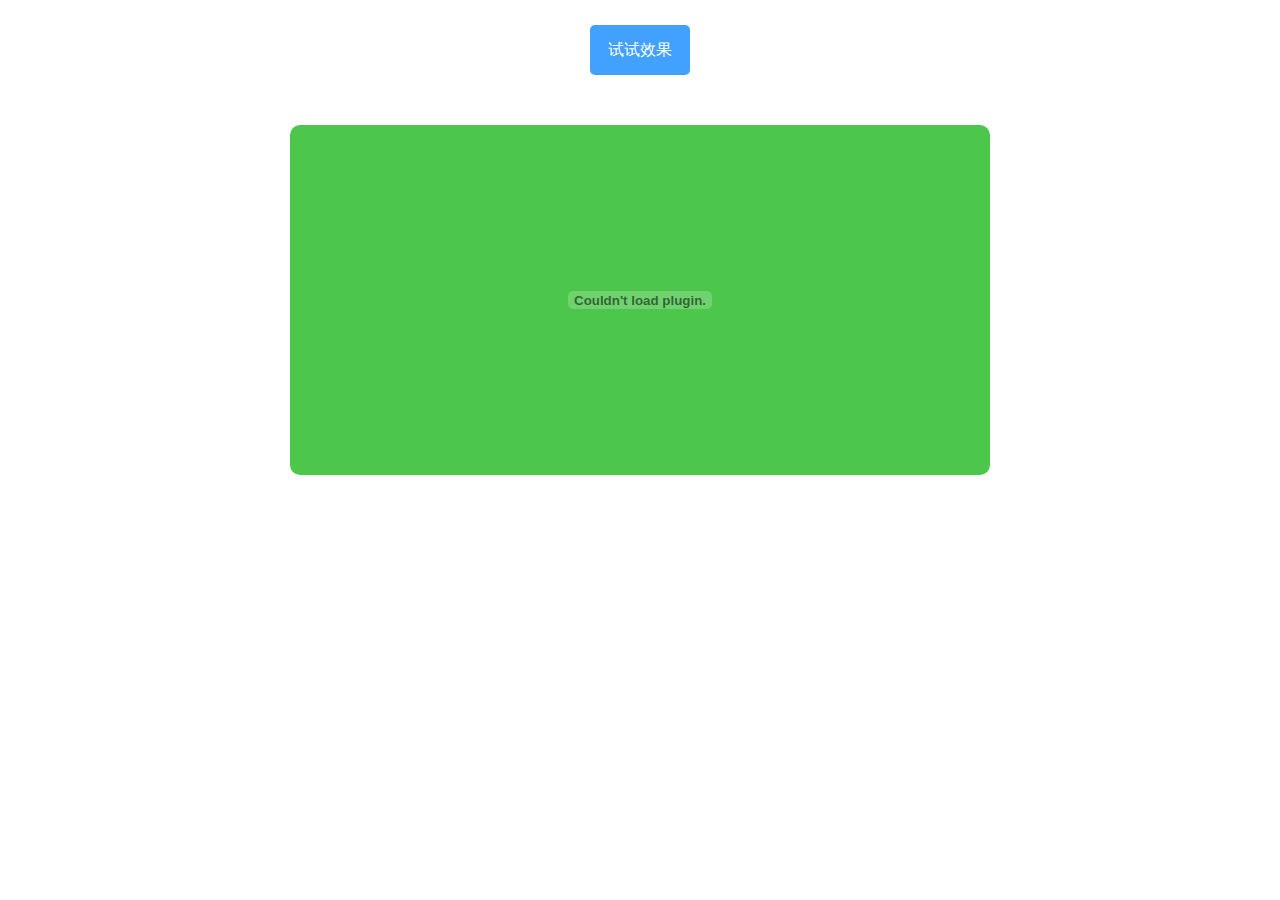
<file: p001/d20160628/index.html>
<!DOCTYPE html>
<html lang="en">
<head>
    <meta http-equiv="content-type" charset="utf-8" >
    <title>播放器</title>
    <style type="text/css">
        *{
            margin: 0;
            padding: 0;
        }
        .show{
            width: 690px;
            height: 340px;
            background: #4CC74C;
            margin: 50px auto 0;
            border-radius: 10px;
            padding: 10px 0px 0px 10px;
        }
        a{
            width: 100px;
            height: 50px;
            background: #42A0FE;
            display: block;
            text-align: center;
            line-height: 50px;
            text-decoration: none;
            color: #FFFFFF;
            font-family: 微软雅黑;
            border-radius: 5px;
            margin: 25px auto;
        }
        a:hover{
            background: #4CC74C;
            color: #191919;
        }
        .bai{
            display: none;
        }
    </style>
</head>
<body>
    <a href="#" class="myshow">试试效果</a>
    <div class="show">
        <embed src="http://player.youku.com/player.php/sid/XMTYyMTc3MzI2NA==/v.swf"
               allowFullScreen="true" quality="high" width="680" height="330"
               align="middle" allowScriptAccess="always"
               type="application/x-shockwave-flash">
        </embed>
    </div>
    <script type="text/javascript" src="js/jquery-2.1.4.min.js"></script>
    <script type="text/javascript">
        $(function () {
            $(".myshow").click(function () {
                if($(".myshow").hasClass("bai")){
                    $(".myshow").removeClass("bai");
                }else{
                    $(".myshow").addClass("bai");
                }

            })
        })
    </script>
</body>
</html>
</file>
